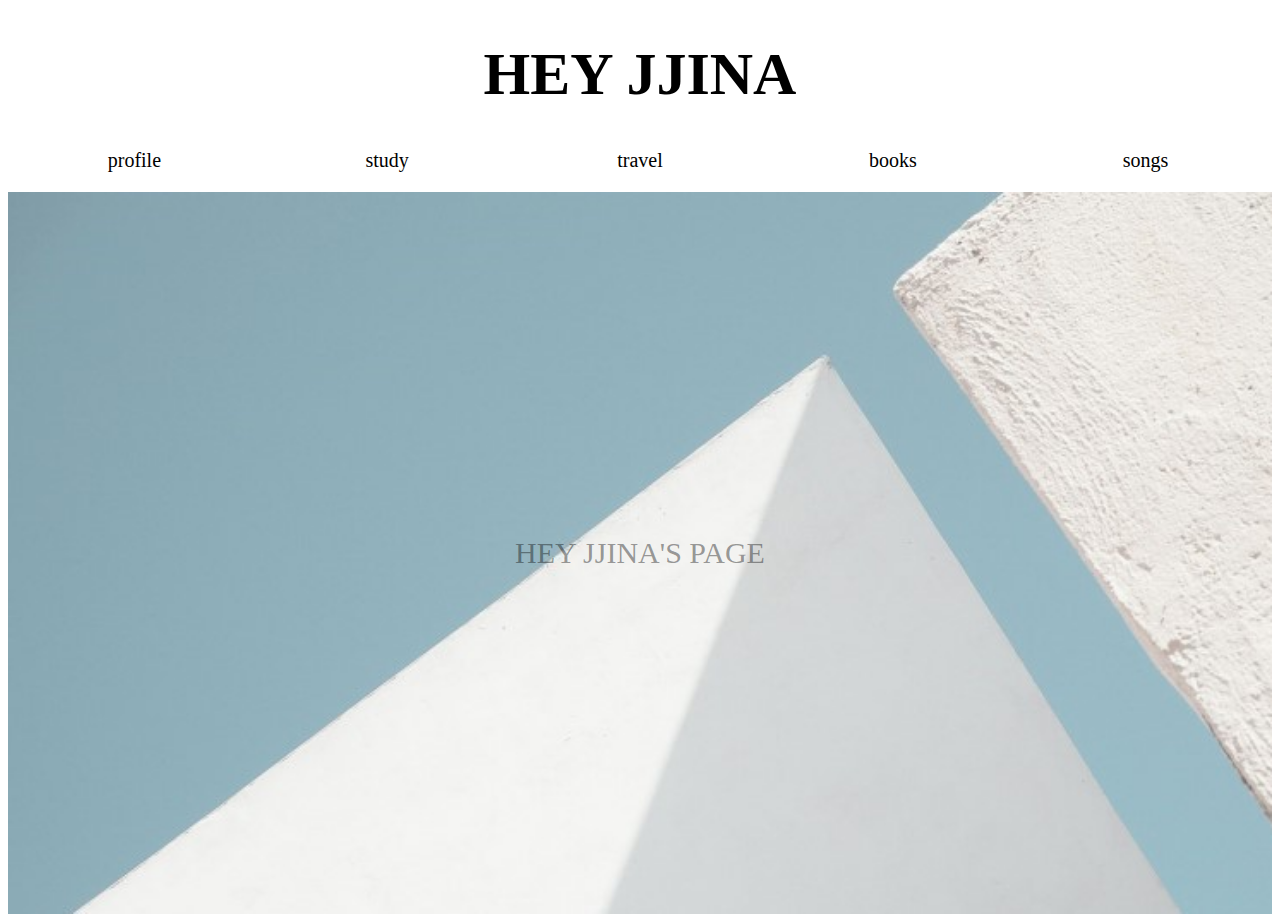
<file: index.html>
<!doctype html>
<html>
<head>
  <title>HEY JJINA</title>
  <meta charset="utf-8">
  <link rel="stylesheet" href="style.css">
</head>
<body>
  <h1><a href="index.html">HEY JJINA</a></h1>
  <div id="grid">
    <ul>
      <li><a href="1.html">profile</a></li>
      <li><a href="2.html">study</a></li>
      <li><a href="3.html">travel</a></li>
      <li><a href="4.html">books</a></li>
      <li><a href="5.html">songs</a></li>
    </ul>
  </div>
  <div class="main">
    <div class="main-image">
      <img src="main.jpg">
    </div>
    <div class="main-text">
      <p>HEY JJINA'S PAGE</p>
    </div>
  </div>
  </body>
  </html>
</file>
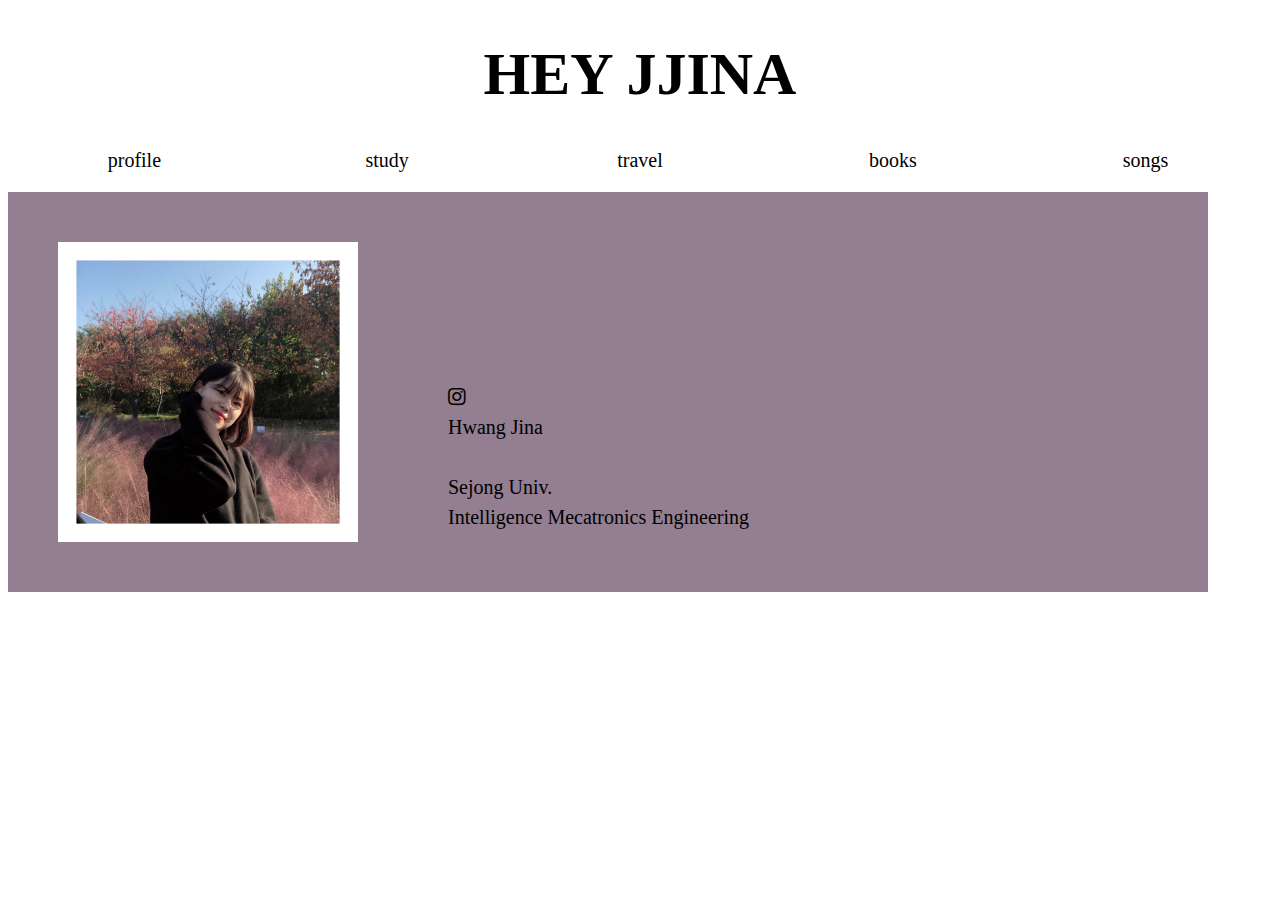
<file: 1.html>
<!doctype html>
<html>
<head>
  <title>HEY JJINA-profile</title>
  <link rel="stylesheet" href="https://use.fontawesome.com/releases/v5.5.0/css/all.css">
  <link rel="stylesheet" href="style.css">
  <meta charset="utf-8">
</head>
<body>
  <h1><a href="index.html">HEY JJINA</a></h1>
  <div id="grid">
    <ul>
      <li><a href="1.html">profile</a></li>
      <li><a href="2.html">study</a></li>
      <li><a href="3.html">travel</a></li>
      <li><a href="4.html">books</a></li>
      <li><a href="5.html">songs</a></li>
    </ul>
  </div>
  <div id="profile">
    <div id="profile-image">
      <img src="me.jpg">
    </div>
    <div id="info">
      <a href="https://www.instagram.com/h_gina0207" target="_blank"><i class="fab fa-instagram"></i></a>
      <a href=""></a>
      <li>Hwang Jina</li><br>
      <li>Sejong Univ.</li>
      <li>Intelligence Mecatronics Engineering</li>
    </div>
    </div>
  </div>
  </body>
  </html>
</file>
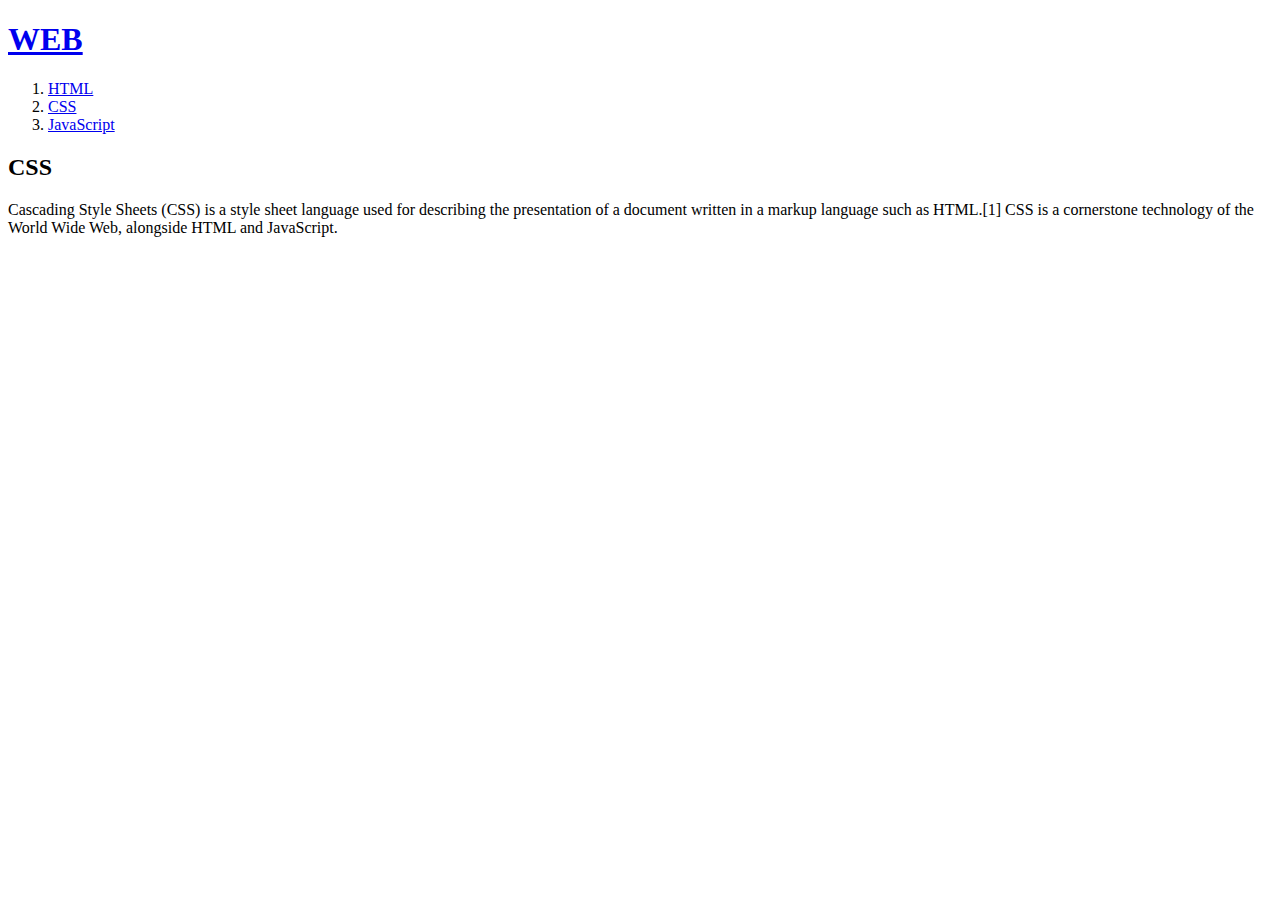
<file: 2.html>
<!doctype html>
<html>
<head>
<title>WEB1-CSS</title>
<meta charset="utf-8">
</head>

<body>
  <h1><a href="index.html">WEB</a></h1>
<ol>
  <li><a href="1.html">HTML</a></li>
  <li><a href="2.html">CSS</a></li>
  <li><a href="3.html">JavaScript</a></li>
</ol>

<h2>CSS</h2>
<p>Cascading Style Sheets (CSS) is a style sheet language used for describing the presentation of a document written in a markup language such as HTML.[1] CSS is a cornerstone technology of the World Wide Web, alongside HTML and JavaScript.
</p>
</body>
</html>
</file>
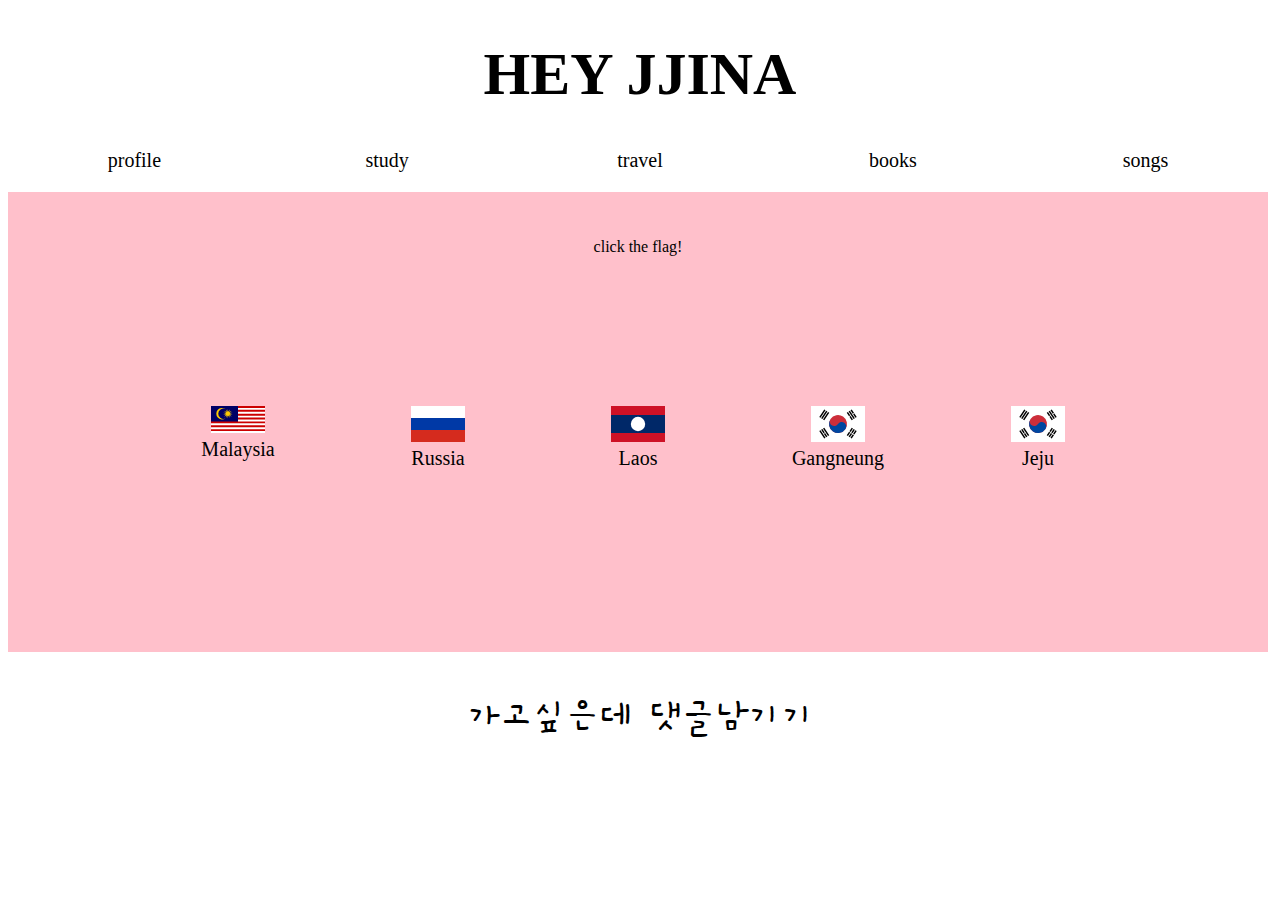
<file: 3.html>
<!doctype html>
<html>
<head>
  <title>HEY JJINA-travel</title>
  <link rel="stylesheet" href="style.css">
  <link rel="preconnect" href="https://fonts.gstatic.com">
<link href="https://fonts.googleapis.com/css2?family=Gaegu&display=swap" rel="stylesheet">
  <meta charset="utf-8">
</head>
<body>
  <h1><a href="index.html">HEY JJINA</a></h1>
  <div id="grid">
    <ul>
      <li><a href="1.html">profile</a></li>
      <li><a href="2.html">study</a></li>
      <li><a href="3.html">travel</a></li>
      <li><a href="4.html">books</a></li>
      <li><a href="5.html">songs</a></li>
    </ul>
  </div>
  <div id="travel">
    <p>click the flag!</p>
    <div id="flag">
      <ul>
        <li><a href="mala.jpg"><img src="Malaysia.svg"><br>Malaysia</a></li>
        <li><a href="russi.jpg"><img src="Russia.svg"><br>Russia</a></li>
        <li><a href="lao.jpg"><img src="laos.svg"><br>Laos</a></li>
        <li><a href="gang.jpg"><img src="South_Korea.svg"><br>Gangneung</a></li>
        <li><a href="je.jpg"><img src="South_Korea.svg"><br>Jeju</li>
      </ul>
    </div>
  </div>
  <p class="jm">가고싶은데 댓글남기기</p>
  <p>
    <div id="disqus_thread"></div>
    <script>
        /**
        *  RECOMMENDED CONFIGURATION VARIABLES: EDIT AND UNCOMMENT THE SECTION BELOW TO INSERT DYNAMIC VALUES FROM YOUR PLATFORM OR CMS.
        *  LEARN WHY DEFINING THESE VARIABLES IS IMPORTANT: https://disqus.com/admin/universalcode/#configuration-variables    */
        /*
        var disqus_config = function () {
        this.page.url = PAGE_URL;  // Replace PAGE_URL with your page's canonical URL variable
        this.page.identifier = PAGE_IDENTIFIER; // Replace PAGE_IDENTIFIER with your page's unique identifier variable
        };
        */
        (function() { // DON'T EDIT BELOW THIS LINE
        var d = document, s = d.createElement('script');
        s.src = 'https://hey-jjina.disqus.com/embed.js';
        s.setAttribute('data-timestamp', +new Date());
        (d.head || d.body).appendChild(s);
        })();
    </script>
    <noscript>Please enable JavaScript to view the <a href="https://disqus.com/?ref_noscript">comments powered by Disqus.</a></noscript>
  </p>
  </body>
  </html>
</file>
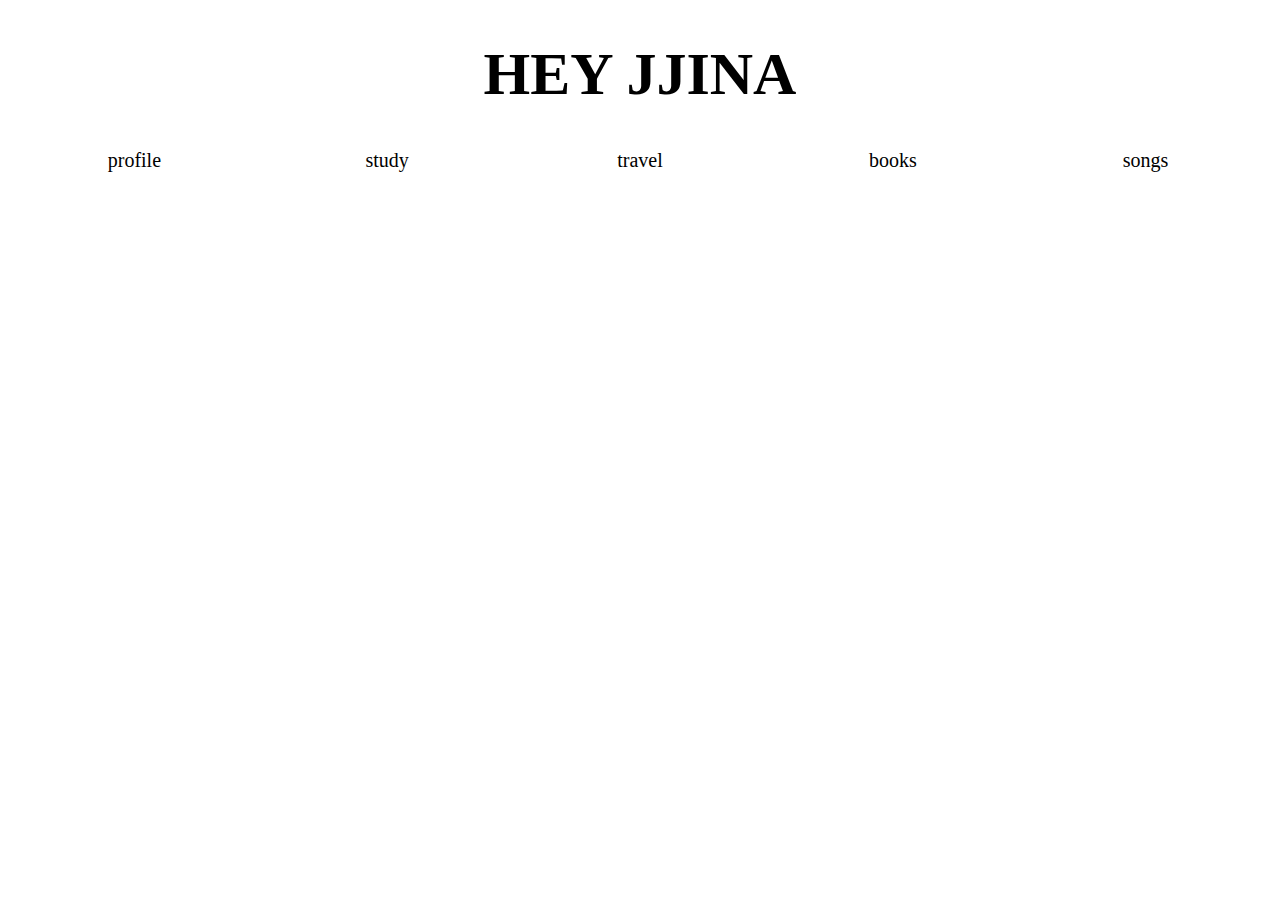
<file: 4.html>
<!doctype html>
<html>
<head>
  <title>HEY JJINA</title>
  <meta charset="utf-8">
  <style>
    a {
      color:black;
      text-decoration: none;
    }
    h1 {
      font-size:60px;
      text-align: center;
      font-family: georgia;
      font-weight
    }
    #grid ul{
      list-style-type:none;
      display:grid;
      grid-template-columns:1fr 1fr 1fr 1fr 1fr;
      font-size:20px;
      text-align:center;
      font-family:cursive;
      padding-left:0px;
    }
  </style>
</head>
<body>
  <h1><a href="index.html">HEY JJINA</a></h1>
  <div id="grid">
    <ul>
      <li><a href="1.html">profile</a></li>
      <li><a href="2.html">study</a></li>
      <li><a href="3.html">travel</a></li>
      <li><a href="4.html">books</a></li>
      <li><a href="5.html">songs</a></li>
    </ul>
  </div>

  </body>
  </html>
</file>
<file: style.css>
a {
  color:black;
  text-decoration: none;
}
h1 {
  font-size:60px;
  text-align: center;
  font-family: georgia;
}
#grid ul{
  list-style-type:none;
  display:grid;
  grid-template-columns:1fr 1fr 1fr 1fr 1fr;
  font-size:20px;
  text-align:center;
  font-family:cursive;
  padding-left:0px;
}
.main{
  margin:10px auto;
  position:relative;
}
.main img{
  width:100%;
  vertical-align:middle;
}
.main-text{
  padding:5px 10px;
  font-size:30px;
  color:rgba(0,0,0,0.4);
  font-family:Times New Roman;
  text-align:center;
  position:absolute;
  top:50%;
  left:50%;
  transform:translate(-50%,-50%);
}
#profile{
  background-color: rgba(40,0,35,0.5);
  width:1200px;
  height: 400px;
}
#profile-image{
  width:300px;
}
#profile img{
  width:100%;
  float:left;
  margin-top: 50px;
  margin-left: 50px;
}
#info{
  width:60%;
  padding:40px;
  margin-top: 150px;
  float:right;
  font-size: 20px;
  line-height: 150%;
  list-style-type:none;
  text-align:left;
  font-family:cursive;
}
#travel{
  background-color: pink;
  width:1200px;
  height: 400px;
  font-family:cursive;
  padding: 30px;
  text-align:center;
}
#flag ul{
  margin-top: 50px;
  list-style-type:none;
  display:grid;
  grid-template-columns:1fr 1fr 1fr 1fr 1fr;
  font-size:20px;
  text-align:center;
  padding:100px;
}
#flag img{
  width:54px;
}
.jm{
  font-family: 'Gaegu', cursive;
  text-align: center;
  font-size: 40px;
}
</file>
